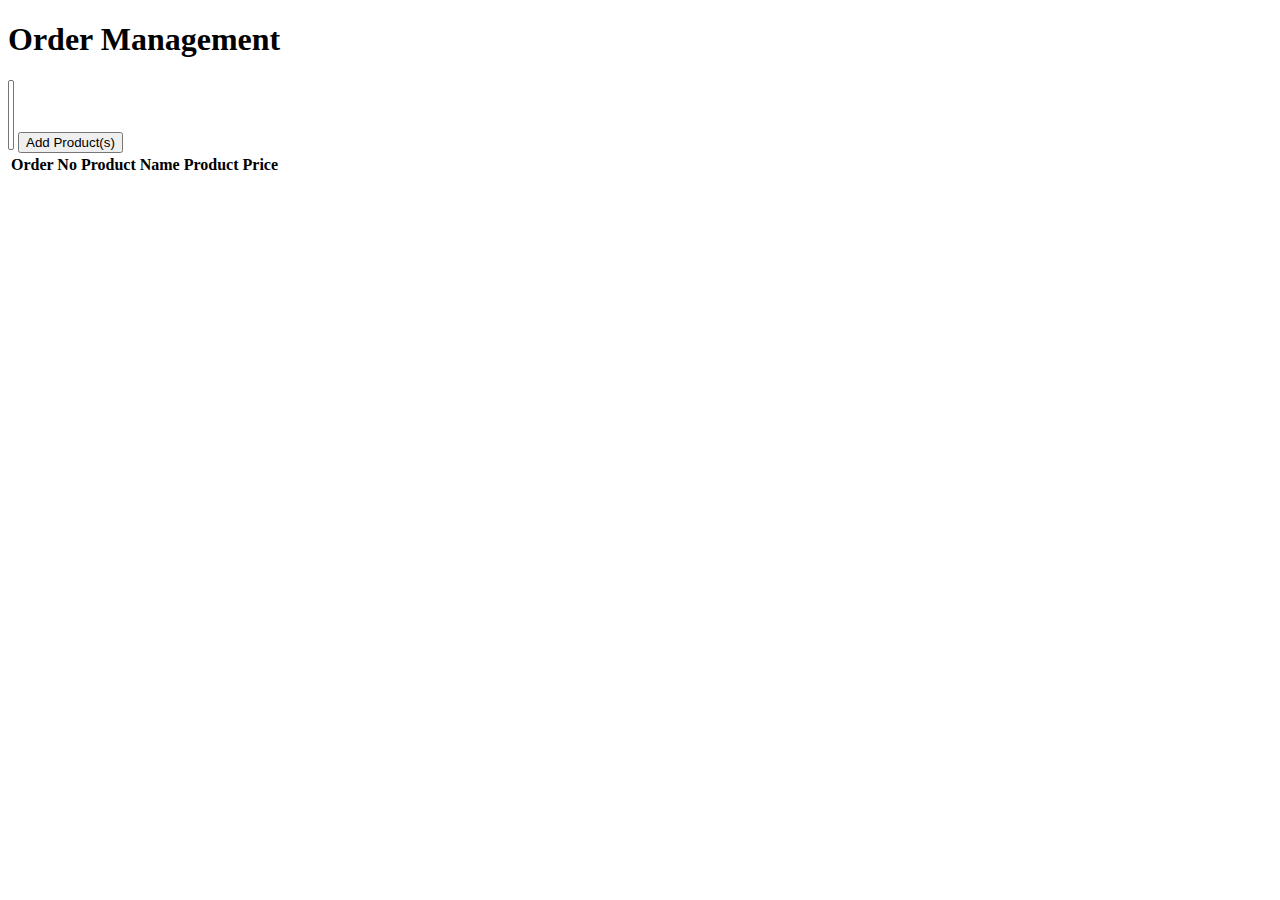
<file: src/main/resources/templates/index.html>
<!DOCTYPE html>
<html xmlns:th="http://www.thymeleaf.org">
<head>
    <title>Order Management</title>
</head>
<body>
<h1>Order Management</h1>

<!-- Formulario para agregar productos -->
<form method="post" th:action="@{/products/add}">
    <select name="productId" multiple>
        <option th:each="product : ${products}"
                th:value="${product.id}"
                th:text="${product.name}"></option>
    </select>
    <button type="submit">Add Product(s)</button>
</form>

<!-- Tabla de órdenes (si la necesitas aquí) -->
<table>
    <thead>
    <tr>
        <th>Order No</th>
        <th>Product Name</th>
        <th>Product Price</th>
    </tr>
    </thead>
    <tbody>
    <tr th:each="order : ${orders}">
        <td th:text="${order.id}"></td>
        <td th:text="${order.productName}"></td>
        <td th:text="${order.productPrice}"></td>
    </tr>
    </tbody>
</table>
</body>
</html>
</file>
